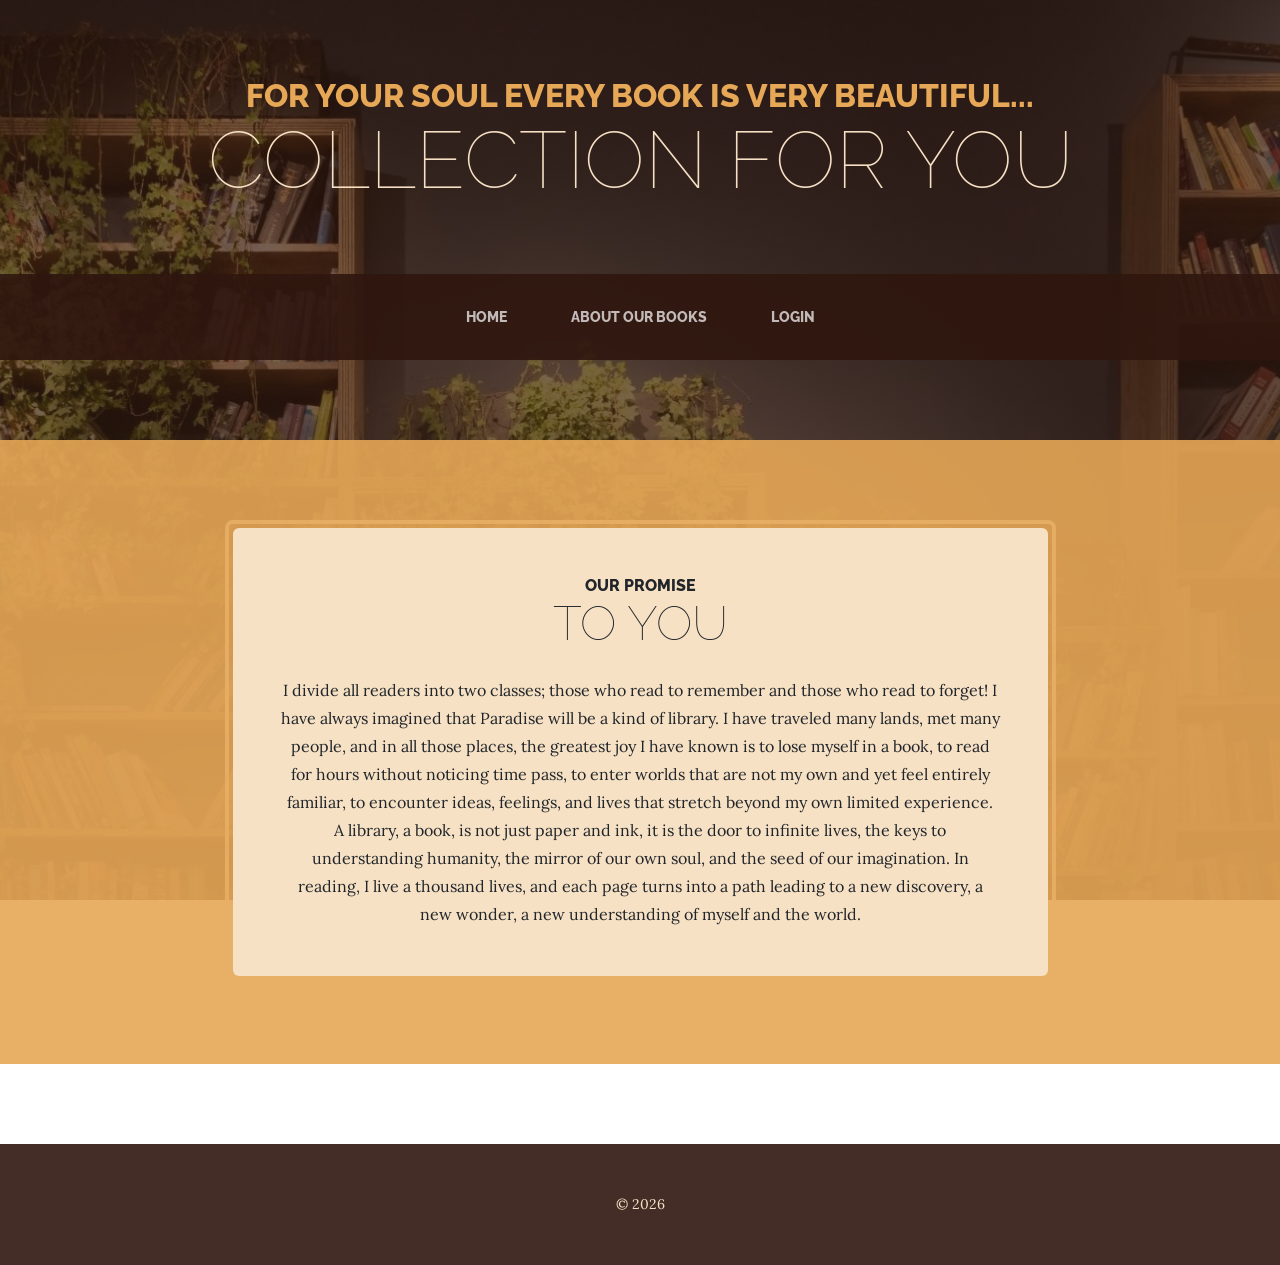
<file: index.html>
<!DOCTYPE html>
<html lang="en">
    <!--PAGINA HOME-->
    <head>
        <meta charset="utf-8" />
        <meta name="viewport" content="width=device-width, initial-scale=1, shrink-to-fit=no" />
        <meta name="description" content="" />
        <meta name="author" content="" />
   
         <title>Soul's Library</title>
        <link rel="icon" type="image/x-icon" href="assets/Book_25711.ico" />
        <link href="https://fonts.googleapis.com/css?family=Raleway:100,100i,200,200i,300,300i,400,400i,500,500i,600,600i,700,700i,800,800i,900,900i" rel="stylesheet" />
        <link href="https://fonts.googleapis.com/css?family=Lora:400,400i,700,700i" rel="stylesheet" />
        <link href="css/styles.css" rel="stylesheet" />
    </head>
    <body>
        <header>
            <h1 class="site-heading text-center text-faded d-none d-lg-block">
                <span class="site-heading-upper text-primary mb-3">For your soul every book is very beautiful...</span>
                <span class="site-heading-lower">Collection for you</span>
            </h1>
        </header>
      
        <nav class="navbar navbar-expand-lg navbar-dark py-lg-4" id="mainNav">
            <div class="container">
                <a class="navbar-brand text-uppercase fw-bold d-lg-none" href="index.html">Start Bootstrap</a>
                <button class="navbar-toggler" type="button" data-bs-toggle="collapse" data-bs-target="#navbarSupportedContent" aria-controls="navbarSupportedContent" aria-expanded="false" aria-label="Toggle navigation"><span class="navbar-toggler-icon"></span></button>
                <div class="collapse navbar-collapse" id="navbarSupportedContent">
                    <ul class="navbar-nav mx-auto">
                        <li class="nav-item px-lg-4"><a class="nav-link text-uppercase" href="index.html">Home</a></li>
                        <li class="nav-item px-lg-4"><a class="nav-link text-uppercase" href="about_our_collection.html">About our books</a></li>
                        <!-- <li class="nav-item px-lg-4"><a class="nav-link text-uppercase" href="search_a_book.html">Search a book</a></li> -->
                        <!-- <li class="nav-item px-lg-4"><a class="nav-link text-uppercase" href="edit_the_library.php">Edit the publisher name for a book</a></li>
                        <li class="nav-item px-lg-4"><a class="nav-link text-uppercase" href="delete_a_book.php">Delete a book</a></li>
                        <li class="nav-item px-lg-4"><a class="nav-link text-uppercase" href="insert_a_book.php">Insert a book in library</a></li> -->
                        <li class="nav-item px-lg-4"><a class="nav-link text-uppercase" href="Datalogin.php">Login</a></li>
                    </ul>
                </div>
            </div>
        </nav>
        <section class="page-section cta">
            <div class="container">
                <div class="row">
                    <div class="col-xl-9 mx-auto">
                        <div class="cta-inner bg-faded text-center rounded">
                            <h2 class="section-heading mb-4">
                                <span class="section-heading-upper">Our Promise</span>
                                <span class="section-heading-lower">To You</span>
                            </h2>
                            <p class="mb-0">I divide all readers into two classes; those who read to remember and those who read to forget!
                                I have always imagined that Paradise will be a kind of library. I have traveled many lands, met many people, and in all those places, the greatest joy I have known is to lose myself in a book, to read for hours without noticing time pass, to enter worlds that are not my own and yet feel entirely familiar, to encounter ideas, feelings, and lives that stretch beyond my own limited experience. A library, a book, is not just paper and ink, it is the door to infinite lives, the keys to understanding humanity, the mirror of our own soul, and the seed of our imagination. In reading, I live a thousand lives, and each page turns into a path leading to a new discovery, a new wonder, a new understanding of myself and the world.
                            </p>
                        </div>
                    </div>
                </div>
            </div>
        </section>
        <footer class="footer text-faded text-center py-5">
            <div class="container"><p class="m-0 small"> &copy; 2026</p></div>
        </footer>
     
        <script src="https://cdn.jsdelivr.net/npm/bootstrap@5.2.3/dist/js/bootstrap.bundle.min.js"></script>
        <script src="js/scripts.js"></script>
    </body>
</html>
</file>
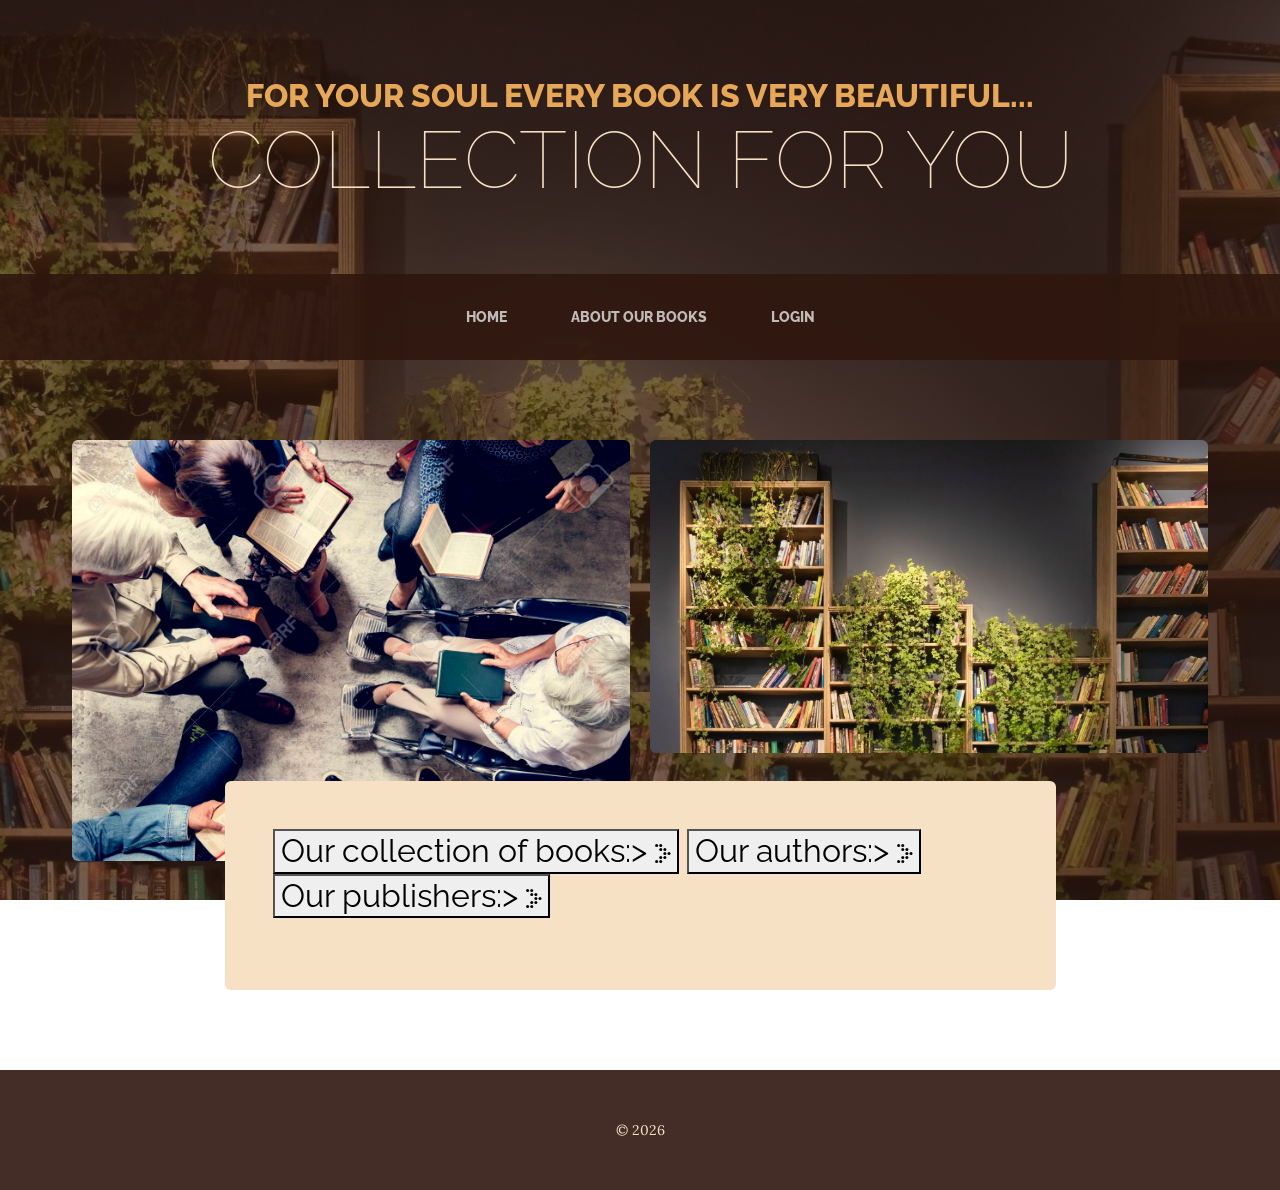
<file: about_our_collection.html>
<!DOCTYPE html>
<html lang="en">
    <head>
        <meta charset="utf-8" />
        <meta name="viewport" content="width=device-width, initial-scale=1, shrink-to-fit=no" />
        <meta name="description" content="" />
        <meta name="author" content="" />
        <title>Soul's Library</title>
        <link rel="icon" type="image/x-icon" href="assets/Book_25711.ico"/>
        <link href="https://fonts.googleapis.com/css?family=Raleway:100,100i,200,200i,300,300i,400,400i,500,500i,600,600i,700,700i,800,800i,900,900i" rel="stylesheet" />
        <link href="https://fonts.googleapis.com/css?family=Lora:400,400i,700,700i" rel="stylesheet" />
        <link href="css/styles.css" rel="stylesheet" />
    </head>
    <body>
        <header>
            <h1 class="site-heading text-center text-faded d-none d-lg-block">
       <span class="site-heading-upper text-primary mb-3">For your soul every book is very beautiful...</span>
                <span class="site-heading-lower">Collection for you</span>
            </h1>
        </header>
      <!--Meniurile din pagina -->
        <nav class="navbar navbar-expand-lg navbar-dark py-lg-4" id="mainNav">
            <div class="container">
                <a class="navbar-brand text-uppercase fw-bold d-lg-none" href="index.html">Start Bootstrap</a>
                <button class="navbar-toggler" type="button" data-bs-toggle="collapse" data-bs-target="#navbarSupportedContent" aria-controls="navbarSupportedContent" aria-expanded="false" aria-label="Toggle navigation"><span class="navbar-toggler-icon"></span></button>
                <div class="collapse navbar-collapse" id="navbarSupportedContent">
                    <ul class="navbar-nav mx-auto">
                        <li class="nav-item px-lg-4"><a class="nav-link text-uppercase" href="index.html">Home</a></li>
                        <li class="nav-item px-lg-4"><a class="nav-link text-uppercase" href="about_our_collection.html">About our books</a></li>
                        <!-- <li class="nav-item px-lg-4"><a class="nav-link text-uppercase" href="search_a_book.html">Search a book</a></li> -->
                        <!-- <li class="nav-item px-lg-4"><a class="nav-link text-uppercase" href="edit_the_library.php">Edit the publisher name for a book</a></li>
                        <li class="nav-item px-lg-4"><a class="nav-link text-uppercase" href="delete_a_book.php">Delete a book</a></li>
                          <li class="nav-item px-lg-4"><a class="nav-link text-uppercase" href="insert_a_book.php">Insert a book in library</a></li> -->
                         <li class="nav-item px-lg-4"><a class="nav-link text-uppercase" href="Datalogin.php">Login</a></li>

                    </ul>
                </div>
            </div>
        </nav>
        <section class="page-section about-heading">
            <div class="container">
                <div style="display: flex; justify-content: center; align-items: flex-start; gap: 20px;">
    
    <img class="img-fluid rounded mb-3 mb-lg-0" 
         src="assets/img/bkg11.jpg" 
         alt="..." 
         style="width: 50%; height: auto;"/>

    
    <img class="img-fluid rounded mb-3 mb-lg-0" 
         src="assets/img/Books-1.jpg" 
         alt="..." 
         style="width: 50%; height: auto;"/>
</div>
                    <div class="about-heading-content">
                    <div class="row">
                        <div class="col-xl-9 col-lg-10 mx-auto">
                            <div class="bg-faded rounded p-5">
                                <h2 class="section-heading mb-4">
                                   

 <button class="Btn-Container" onclick="window.location.href='about_our_collection.php'"> <!--catre php -->
  <span class="text">Our collection of books:>
  <span class="icon-Container">
    <svg
      width="16"
      height="19"
      viewBox="0 0 16 19"
      xmlns="http://www.w3.org/2000/svg"
    >
      <circle cx="1.61321" cy="1.61321" r="1.5" fill="black"/>
      <circle cx="5.73583" cy="1.61321" r="1.5" fill="black"/>
      <circle cx="5.73583" cy="5.5566" r="1.5" fill="black"/>
      <circle cx="9.85851" cy="5.5566" r="1.5" fill="black"/>
      <circle cx="9.85851" cy="9.5" r="1.5" fill="black"/>
      <circle cx="13.9811" cy="9.5" r="1.5" fill="black"/>
      <circle cx="5.73583" cy="13.4434" r="1.5" fill="black"/>
      <circle cx="9.85851" cy="13.4434" r="1.5" fill="black"/>
      <circle cx="1.61321" cy="17.3868" r="1.5" fill="black"/>
      <circle cx="5.73583" cy="17.3868" r="1.5" fill="black"/>
    </svg>
  </span>
</button>



<button class="Btn-Container" onclick="window.location.href='authors_db.php'"> <!--catre autori-->
  <span class="text">Our authors:>
  <span class="icon-Container">
    <svg
      width="16"
      height="19"
      viewBox="0 0 16 19"
      xmlns="http://www.w3.org/2000/svg"
    >
      <circle cx="1.61321" cy="1.61321" r="1.5" fill="black"/>
      <circle cx="5.73583" cy="1.61321" r="1.5" fill="black"/>
      <circle cx="5.73583" cy="5.5566" r="1.5" fill="black"/>
      <circle cx="9.85851" cy="5.5566" r="1.5" fill="black"/>
      <circle cx="9.85851" cy="9.5" r="1.5" fill="black"/>
      <circle cx="13.9811" cy="9.5" r="1.5" fill="black"/>
      <circle cx="5.73583" cy="13.4434" r="1.5" fill="black"/>
      <circle cx="9.85851" cy="13.4434" r="1.5" fill="black"/>
      <circle cx="1.61321" cy="17.3868" r="1.5" fill="black"/>
      <circle cx="5.73583" cy="17.3868" r="1.5" fill="black"/>
    </svg>
  </span>
</button>

<button class="Btn-Container" onclick="window.location.href='publishers_db.php'"> <!--catre edituri-->
  <span class="text">Our publishers:>
  <span class="icon-Container">
    <svg
      width="16"
      height="19"
      viewBox="0 0 16 19"
      xmlns="http://www.w3.org/2000/svg"
    >
      <circle cx="1.61321" cy="1.61321" r="1.5" fill="black"/>
      <circle cx="5.73583" cy="1.61321" r="1.5" fill="black"/>
      <circle cx="5.73583" cy="5.5566" r="1.5" fill="black"/>
      <circle cx="9.85851" cy="5.5566" r="1.5" fill="black"/>
      <circle cx="9.85851" cy="9.5" r="1.5" fill="black"/>
      <circle cx="13.9811" cy="9.5" r="1.5" fill="black"/>
      <circle cx="5.73583" cy="13.4434" r="1.5" fill="black"/>
      <circle cx="9.85851" cy="13.4434" r="1.5" fill="black"/>
      <circle cx="1.61321" cy="17.3868" r="1.5" fill="black"/>
      <circle cx="5.73583" cy="17.3868" r="1.5" fill="black"/>
    </svg>
  </span>
</button>

                                    
                                </h2>
                               
                                </p>
                            </div>
                        </div>
                    </div>
                </div>
            </div>
        </section>
        <footer class="footer text-faded text-center py-5">
            <div class="container"><p class="m-0 small">&copy; 2026</p></div>
        </footer>
        <!-- Bootstrap core JS-->
        <script src="https://cdn.jsdelivr.net/npm/bootstrap@5.2.3/dist/js/bootstrap.bundle.min.js"></script>
        <!-- Core theme JS-->
        <script src="js/scripts.js"></script>
    </body>
</html>
</file>
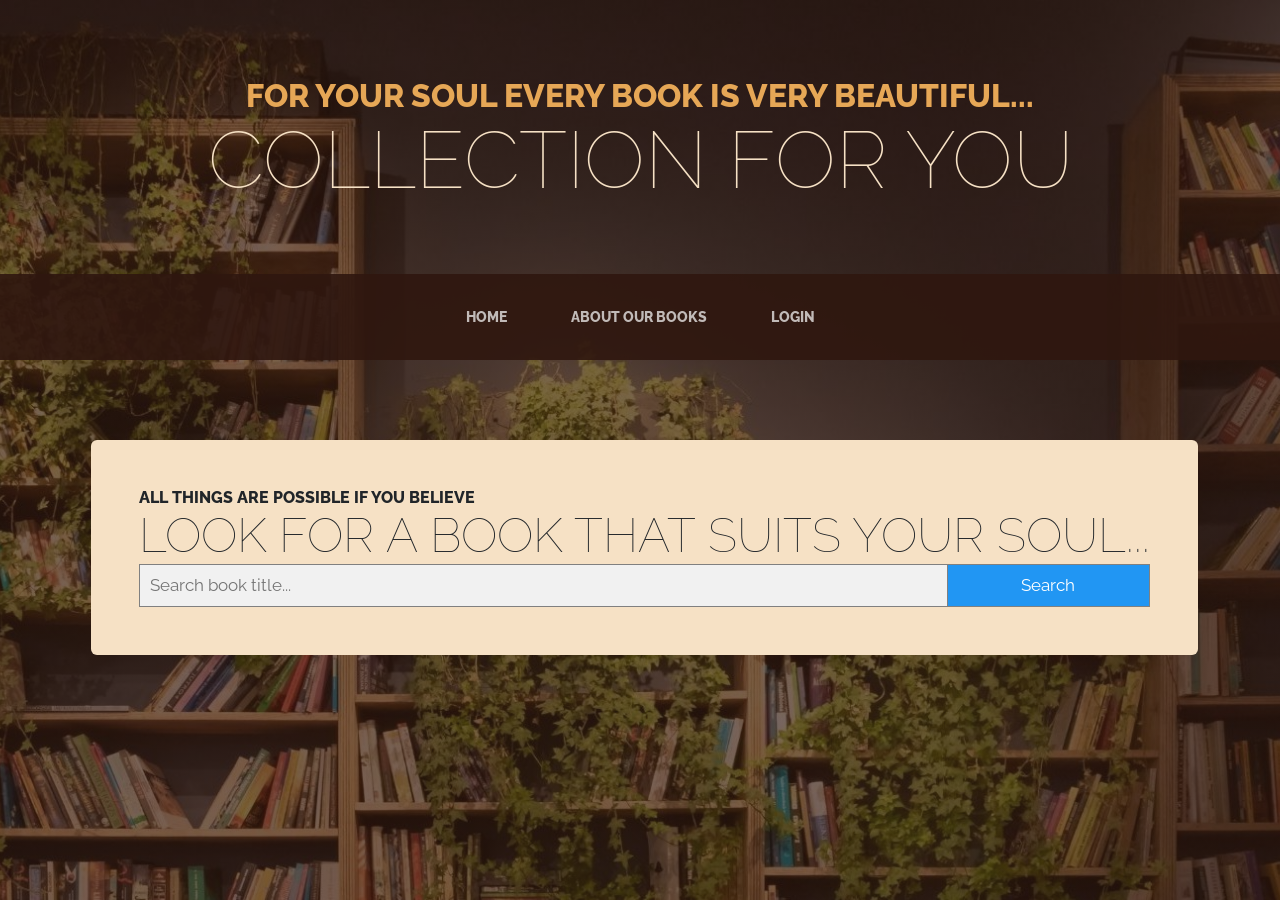
<file: search_a_book.html>
<!--html search-->
<!DOCTYPE html>
<html lang="en">
    <head>
        <meta charset="utf-8" />
        <meta name="viewport" content="width=device-width, initial-scale=1, shrink-to-fit=no" />
        <meta name="description" content="" />
        <meta name="author" content="" />
        <title>Soul's Library</title>
      <link rel="icon" type="image/x-icon" href="assets/Book_25711.ico" />
     
        <link href="https://fonts.googleapis.com/css?family=Raleway:100,100i,200,200i,300,300i,400,400i,500,500i,600,600i,700,700i,800,800i,900,900i" rel="stylesheet" />
        <link href="https://fonts.googleapis.com/css?family=Lora:400,400i,700,700i" rel="stylesheet" />
        
        <link href="css/styles.css" rel="stylesheet" />
        <style>
body {
  font-family: Arial;
}

* {
  box-sizing: border-box;
}

form.example input[type=text] {
  padding: 10px;
  font-size: 17px;
  border: 1px solid grey;
  float: left;
  width: 80%;
  background: #f1f1f1;
}

form.example button {
  float: left;
  width: 20%;
  padding: 10px;
  background: #2196F3;
  color: white;
  font-size: 17px;
  border: 1px solid grey;
  border-left: none;
  cursor: pointer;
}

form.example button:hover {
  background: #0b7dda;
}

form.example::after {
  content: "";
  clear: both;
  display: table;
}
</style>
    </head>

    
    <body>


        <header>
            <h1 class="site-heading text-center text-faded d-none d-lg-block">
            <span class="site-heading-upper text-primary mb-3">For your soul every book is very beautiful...</span>
                <span class="site-heading-lower">Collection for you</span>
            </h1>
        </header>
        <!-- Navigation-->
        <nav class="navbar navbar-expand-lg navbar-dark py-lg-4" id="mainNav">
            <div class="container">
                <a class="navbar-brand text-uppercase fw-bold d-lg-none" href="index.html">Start Bootstrap</a>
                <button class="navbar-toggler" type="button" data-bs-toggle="collapse" data-bs-target="#navbarSupportedContent" aria-controls="navbarSupportedContent" aria-expanded="false" aria-label="Toggle navigation"><span class="navbar-toggler-icon"></span></button>
                <div class="collapse navbar-collapse" id="navbarSupportedContent">
                    <ul class="navbar-nav mx-auto">
                        <li class="nav-item px-lg-4"><a class="nav-link text-uppercase" href="index.html">Home</a></li>
                        <li class="nav-item px-lg-4"><a class="nav-link text-uppercase" href="about_our_collection.html">About our books</a></li>
                        <!-- <li class="nav-item px-lg-4"><a class="nav-link text-uppercase" href="search_a_book.html">Search a book</a></li> -->
                        <!-- <li class="nav-item px-lg-4"><a class="nav-link text-uppercase" href="edit_the_library.php">Edit the publisher name for a book</a></li>
                        <li class="nav-item px-lg-4"><a class="nav-link text-uppercase" href="delete_a_book.php">Delete a book</a></li>
                         <li class="nav-item px-lg-4"><a class="nav-link text-uppercase" href="insert_a_book.php">Insert a book in library</a></li> -->
                         <li class="nav-item px-lg-4"><a class="nav-link text-uppercase" href="Datalogin.php">Login</a></li>
                    </ul>
                </div>
            </div>
        </nav>
        <section class="page-section">
            <div class="container">
                <div class="product-item">
                    <div class="product-item-title d-flex">
                        <div class="bg-faded p-5 d-flex ms-auto rounded">
                            <h2 class="section-heading mb-0">
                                <span class="section-heading-upper">All things are possible if you believe</span>
                                <span class="section-heading-lower">look for a book that suits your soul...</span>
                                
                               <form class="example" action="search_a_book.php" method="get">
                                <input type="text" placeholder="Search book title..." name="search" required>
                                <button type="submit">Search</button>
                            </form>
                          </h2>
                        </div>

                        
                  
       
        <script src="https://cdn.jsdelivr.net/npm/bootstrap@5.2.3/dist/js/bootstrap.bundle.min.js"></script>
        <!-- Core theme JS-->
        <script src="js/scripts.js"></script>
 

    </body>
</html>
</file>
